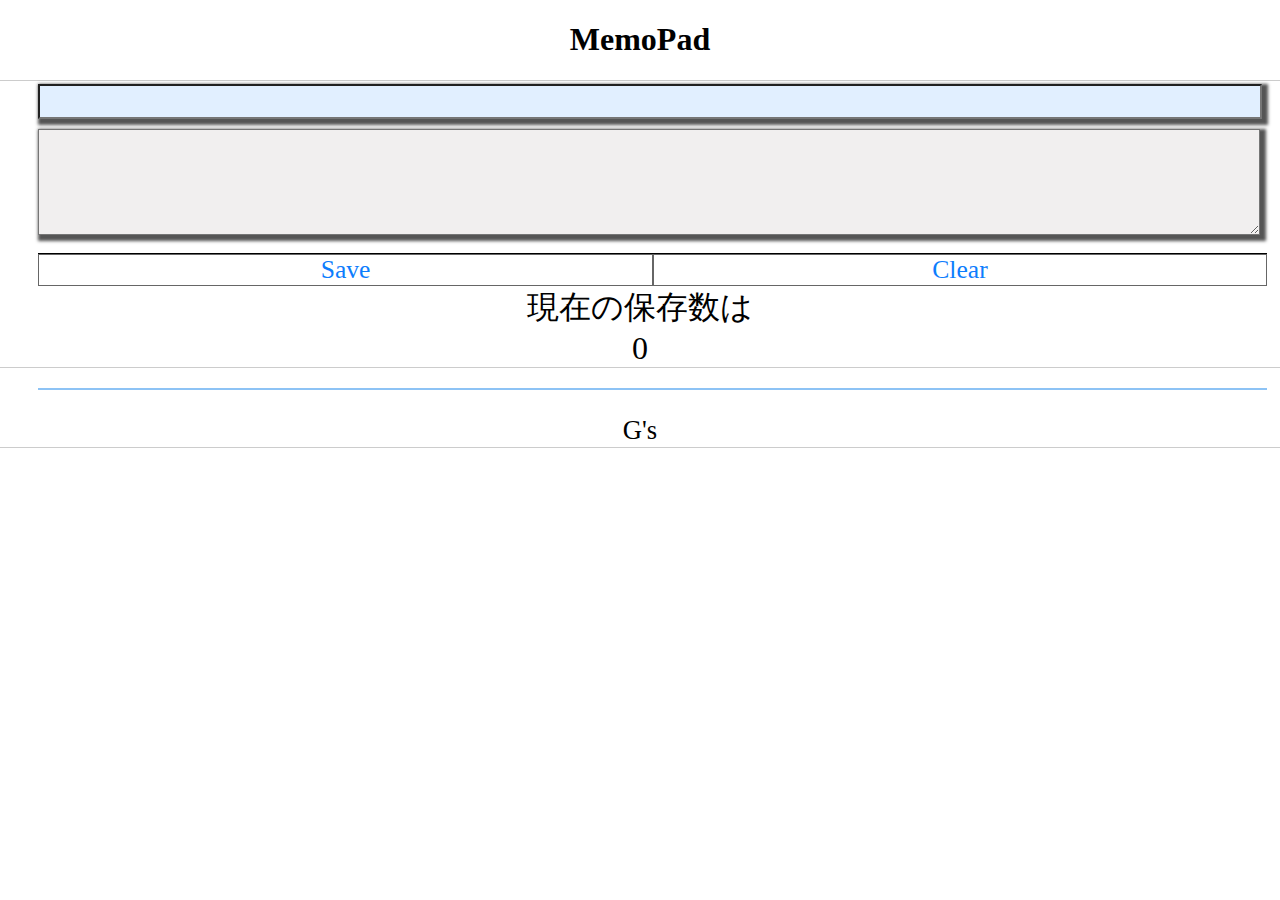
<file: js06/index.html>
<!DOCTYPE html>
<html>
<head>
<meta charset="UTF-8">
<title>myMemoPad</title>
<script src="js/jquery-2.1.3.min.js"></script>
<link rel="stylesheet" href="css/sample.css">
</head>
<body>
<header>
<h1>MemoPad</h1>
</header>
<main>
    <input type="text" id="key">
    <textarea id ="memo"></textarea>
    <ul>
        <li id="save" >Save</li>
        <li id="clear">Clear</li>
    </ul>
    現在の保存数は<div id="count">0</div>
</main>
<table id="list">
<!-- ここに追加データが挿入される -->
</table>
<script>

//1.Save クリックイベント
$("#save").on("click",function(){
    const key =$("#key").val();
    const value =$("#memo").val(); 
    localStorage.setItem(key,value);
    const html = '<tr><th>'+key+'</th><td>'+value+'</td></tr>';
    $("#list").append(html);
});





//2.clear クリックイベント
$("#clear").on("click",function(){
    localStorage.clear();
    $("#list").empty();
});



//保存数確認
const len = localStorage.length;
$("#count").html(len);

//4.ページ読み込み：保存データ取得表示
for(let i=0; i<localStorage.length; i++){
    const key = localStorage.key(i);//key名
    const value = localStorage.getItem(key);//value
    const html = '<tr><th>'+key+'</th><td>'+value+'</td></tr>';
    $("#list").append(html);
}




</script>
<footer><small>G's</small></footer>
</body>
</html>
</file>
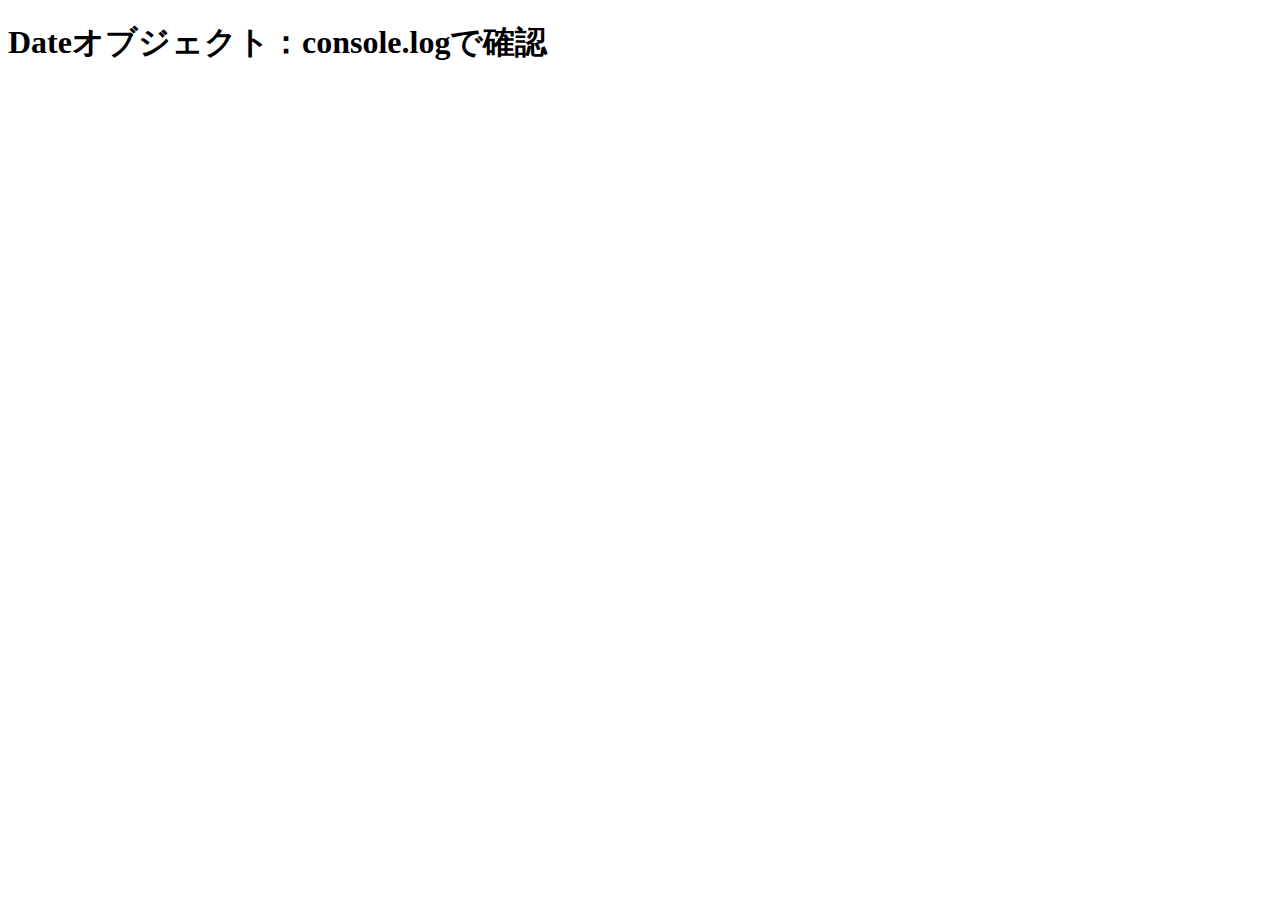
<file: datetime.html>
<!DOCTYPE HTML>
<html>
<head>
<meta charset="utf-8">
<title>Dateオブジェクト演習2</title>

<script>

    //日時取得
    var now = new Date();
    var year = now.getFullYear();
    var month = now.getMonth() + 1;  //月は必ず +１をする！
    var date = now.getDate();
    var day = now.getDay();  //曜日[0=日曜日,1=月曜日...]
    var h = now.getHours();
    var m = now.getMinutes();
    var s = now.getSeconds();
    //日時表示文字列の作成
    if(day==0){
        d = "日"
    }else if(day==1){
        d = "月";
    }else if(day==2){
        d = "火";
    }else if(day==3){
        d = "水";
    }else if(day==4){
        d = "木";
    }else if(day==5){
        d = "金";
    }else if(day==6){
        d = "土";
    }
    let time = ""
    if(0<=h<=12){
        time = "午前";
    }else if(13<=h<=17){
        time = "午後";
    }else if(18<=h<=23){
        time = "夜;"
    }
    var str = "現在日時：";
    alert(time + str + year+"年"+ month+"月"+date+"日"+"("+ d +")"+h+"時"+m+"分"+s+"秒" );

</script>
</head>
<body>
<h1>Dateオブジェクト：console.logで確認</h1>
</body>
</html>
</file>
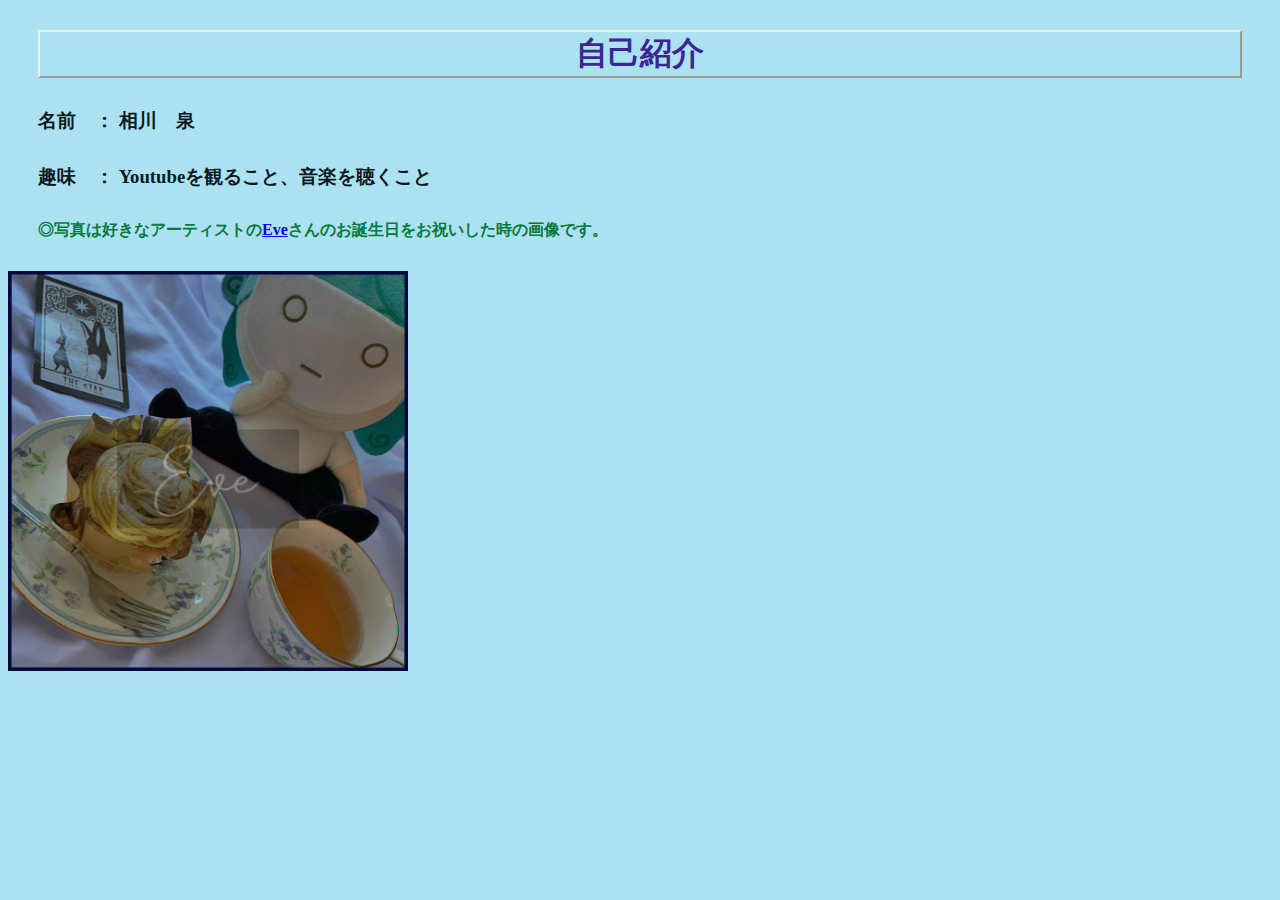
<file: js01/introduction.html>
<!DOCTYPE html>
<html lang="ja">
<head>
    <meta charset="UTF-8">
    <meta http-equiv="X-UA-Compatible" content="IE=edge">
    <meta name="viewport" content="width=device-width, initial-scale=1.0">
    <title>Self Introduction</title>
    <style>
        body{background-color: #ace1f1;}
        h1{
            color:#3b2696;
            border: 2px outset;
            margin: 30px;
            text-align: center;
        }
        h3{
        color: #08191f;
        margin: 30px;
        }
        h4{
            margin: 30px;
            color: #077a3b;
        }
    </style>
</head>
<body>
    <h1>自己紹介</h1>
    <h3>名前　：  相川　泉</h3>
    <h3>趣味　：  Youtubeを観ること、音楽を聴くこと</h3>
    <h4>◎写真は好きなアーティストの<a href="https://www.youtube.com/c/ooo0eve0ooo">Eve</a>さんのお誕生日をお祝いした時の画像です。</h4>
    <img src="Eve.jpeg" alt="好きなアーティスト"　width="400" height="400">
</body>
</html>
</file>
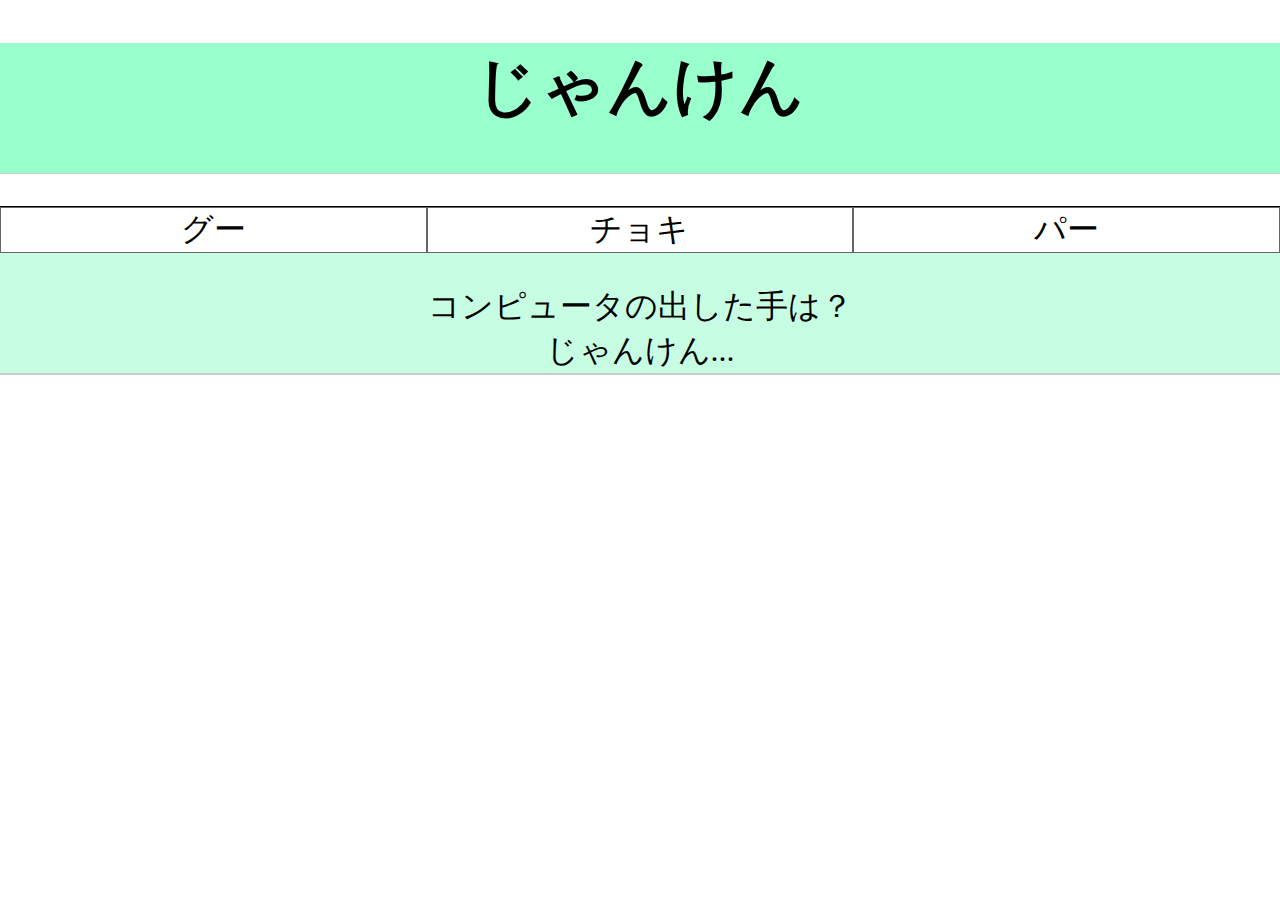
<file: js04/janken_tpl.html>
<!DOCTYPE html>
<html>
<head>
<meta charset="utf-8">
<meta name="viewport" content="width=device-width">
<script src="js/jquery-2.1.3.min.js"></script>
<link rel="stylesheet" href="css/sample.css">
<title>じゃんけん</title>
</head>
<body>
 
<header>
  <h1>じゃんけん</h1>
</header>
 
<main>
  <ul>
    <li id="gu_btn">グー</li>
    <li id="cho_btn">チョキ</li>
    <li id="par_btn">パー</li>
  </ul>
  <div>コンピュータの出した手は？<span id="pc_hands"></span></div>
  <div id="judgment">じゃんけん...</div>
</main>
 
<footer></footer>
<script>
//じゃんけん用のSCRIPTを書いてください
$("#gu_btn").on("click",function(){
    const num = Math.ceil(Math.random()*3);
    if(num == 1){
        //$("#pc_hands").html("グー");
        $("#pc_hands").html('<img src="janken_gu.png">');
        $("#judgment").html("あいこ");
    }   
    if(num == 2){
        //$("#pc_hands").html("チョキ");
        $("#pc_hands").html('<img src="janken_choki.png">');
        $("#judgment").html("あなたの勝ち!");
    }
    if(num == 3){
        //$("#pc_hands").html("パー");
        $("#pc_hands").html('<img src="janken_pa.png">');
        $("#judgment").html("あなたの負け");
    }   
   
});
 
$("#cho_btn").on("click",function(){
    const num = Math.ceil(Math.random()*3);
    if(num == 1){
        $("#pc_hands").html('<img src="janken_gu.png">');
        $("#judgment").html("あなたの負け");
    }   
    if(num == 2){
        $("#pc_hands").html('<img src="janken_choki.png">');
        $("#judgment").html("あいこ");
    }
    if(num == 3){
        $("#pc_hands").html('<img src="janken_pa.png">');
        $("#judgment").html("あなたの勝ち!");
    }   
   
});
 
$("#par_btn").on("click",function(){
    const num = Math.ceil(Math.random()*3);
    if(num == 1){
        $("#pc_hands").html('<img src="janken_gu.png">');
        $("#judgment").html("あなたの勝ち!");
    }   
    if(num == 2){
        $("#pc_hands").html('<img src="janken_choki.png">');
        $("#judgment").html("あなたの負け");
    }
    if(num == 3){
        $("#pc_hands").html('<img src="janken_pa.png">');
        $("#judgment").html("あいこ");
    }   
   
});
    
    
    
    
    
    
    
 
</script>
</body>
</html>
</file>
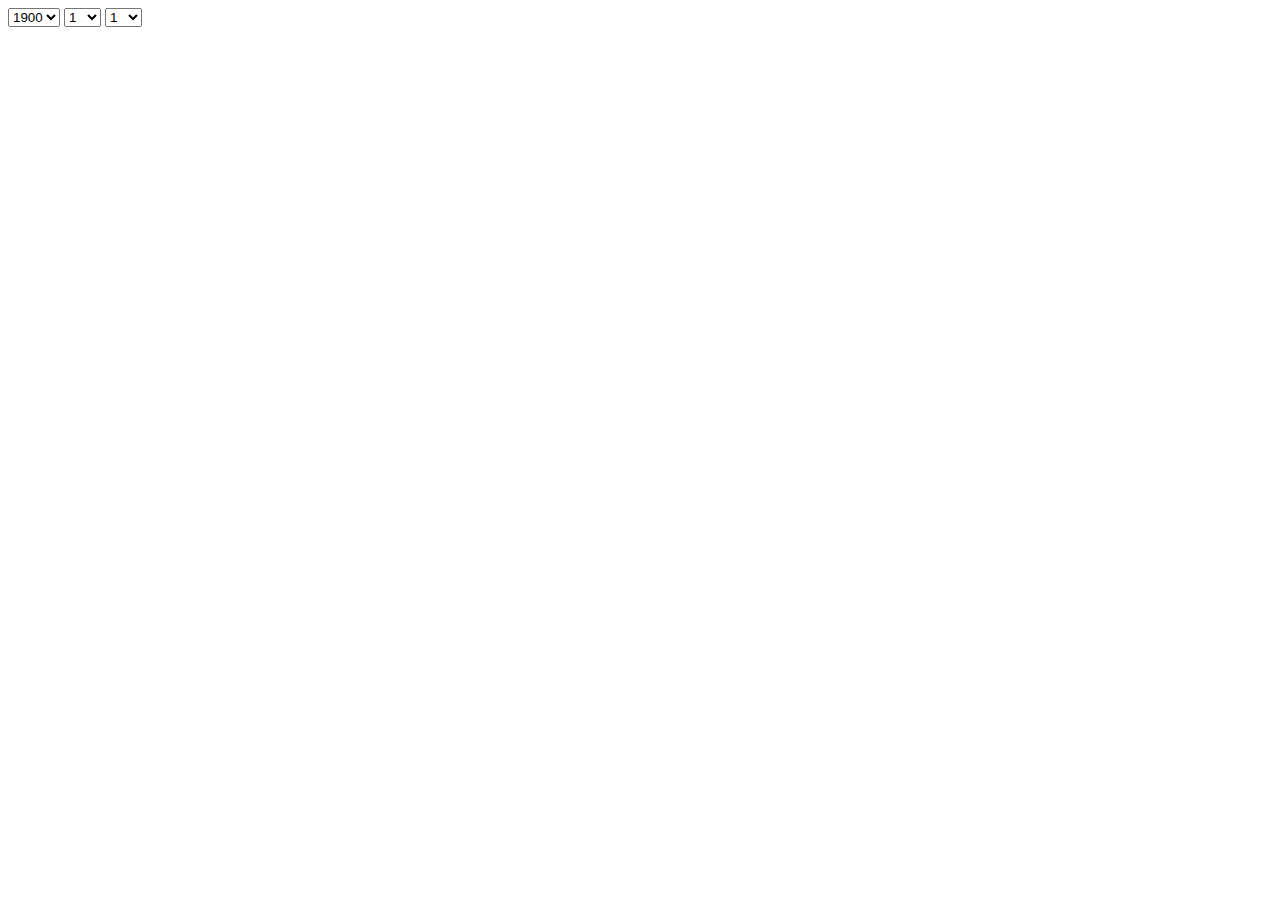
<file: js05/for_form.html>
<!DOCTYPE html>
<html lang="ja">
<head>
<meta charset="UTF-8">
<meta name="viewport" content="width=device-width, initial-scale=1.0">
<meta http-equiv="X-UA-Compatible" content="ie=edge">
<title>繰り返し処理：for</title>
<script src="js/jquery-2.1.3.min.js"></script>
</head>
<body>

<!-- セレクトボックス作成[START] -->
<select id="year"></select>
<select id="month"></select>
<select id="date"></select>
<!-- セレクトボックス作成[END] -->

<script>
//年:1900~2022
let y = ""; //例) y += '<option value="'+i+'">'+i+'</option>';
for(let i=1900; i<2025; i++){
    y += '<option value="'+i+'">'+i+'</option>';
}
$("#year").html(y);

//月:1~12
let m = "";
for(let i=1; i<13; i++){
    m +='<option value="'+i+'">'+i+'</option>';
}
$("#month").html(m);

//日:1~31
let d = "";
for(let i=1; i<32; i++){
    d +='<option value="'+i+'">'+i+'</option>';
}
$("#date").html(d);


</script>
</body>
</html>
</file>
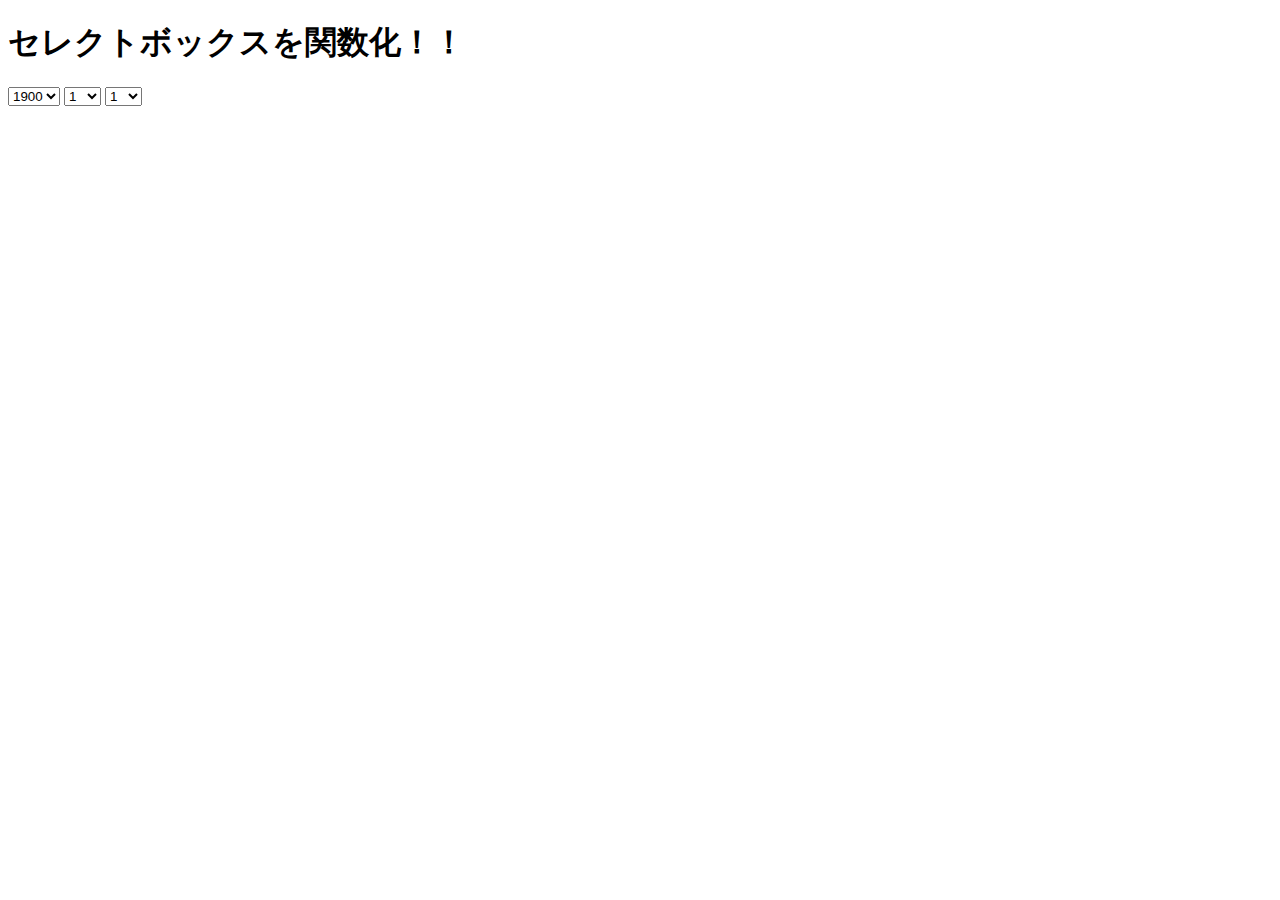
<file: js07/select_create.html>
<!DOCTYPE html>
<html lang="ja">
<head>
<meta charset="UTF-8">
<meta name="viewport" content="width=device-width, initial-scale=1.0">
<meta http-equiv="X-UA-Compatible" content="ie=edge">
<title>セレクトボックスを関数化！！</title>
<script src="https://ajax.googleapis.com/ajax/libs/jquery/3.5.1/jquery.min.js"></script>
</head>
<body>
<h1>セレクトボックスを関数化！！</h1>



<!-- セレクトボックス作成[START] -->
<select id="year"></select>
<select id="month"></select>
<select id="date"></select>
<!-- セレクトボックス作成[END] -->




<script>
function ymd(start,end,id){
let y = "";
for(let i=start; i<=end; i++){
    y += '<option value="'+i+'">'+i+'</option>';
}
$(id).html(y);
}
ymd(1900,2025,"#year");
ymd(1,12,"#month");
ymd(1,31,"#date")

</script>
</body>
</html>
</file>
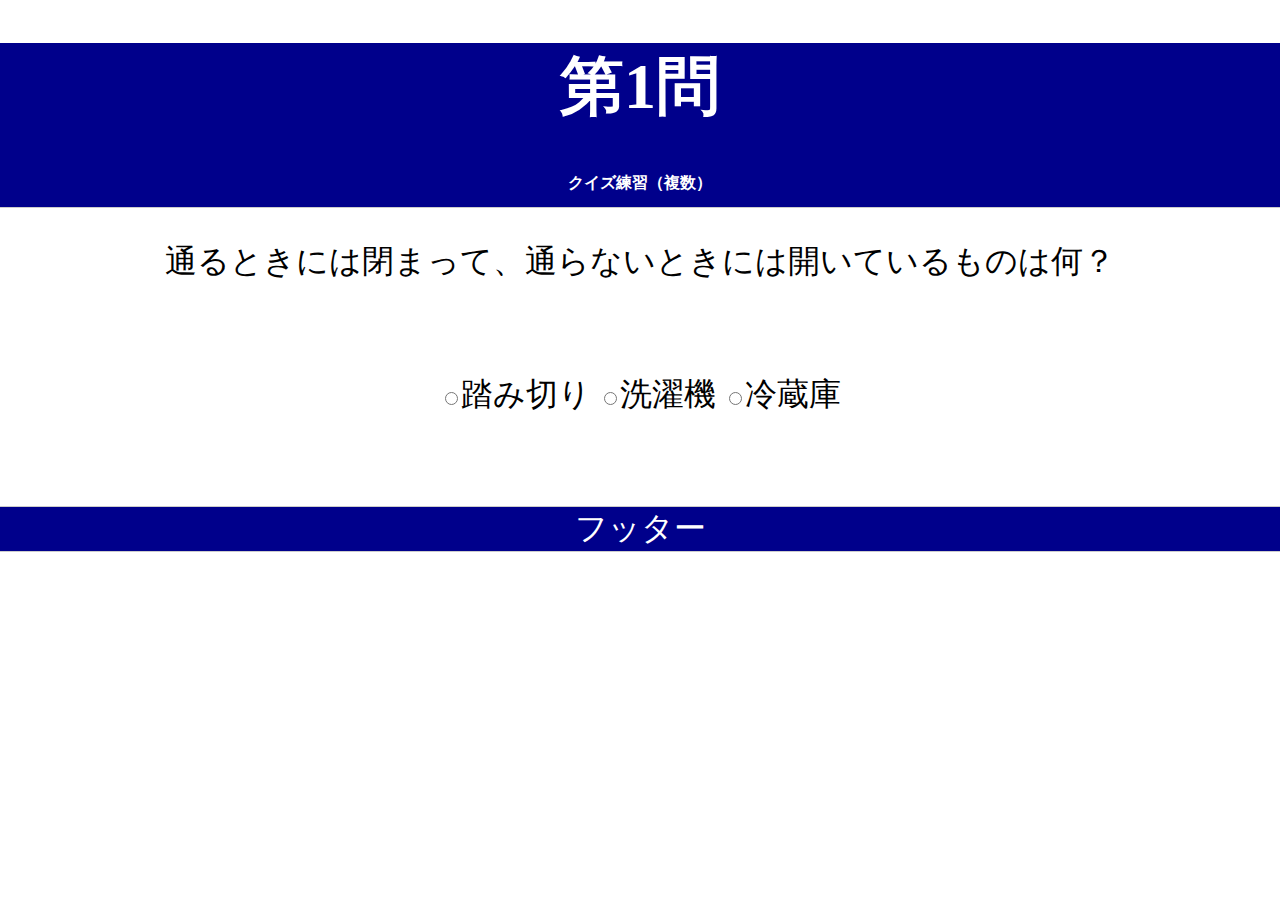
<file: js09/quize02.html>
<!DOCTYPE html>
<html>
<head>
<meta charset="utf-8">
<meta name="viewport" content="width=device-width">
<script src="https://ajax.googleapis.com/ajax/libs/jquery/3.5.1/jquery.min.js"></script>
<link rel="stylesheet" href="css/sample.css">
<title>クイズ練習（複数）</title>
</head>
<body>

<header>
    <h1 id="ikutsu"></h1>
    <h2>クイズ練習（複数）</h2>
</header>

<main>
  <p id="quest">ここに問題が出題されます</p>
  <p>
    <input type="radio" name="toi" value="1"><span id="toi1">選択肢１</span>
    <input type="radio" name="toi" value="2"><span id="toi2">選択肢２</span>
    <input type="radio" name="toi" value="3"><span id="toi3">選択肢３</span>
  </p>
</main>

<footer>フッター</footer>
<script>
//ここから記述領域［START］

  //以下に配列を記述してください。
  //問題文[配列]
  const qs = [
    "通るときには閉まって、通らないときには開いているものは何？",
    "話すことがとても好きな道具は何？",
    "世界の真ん中にいる虫は何？",
    "黒い犬・白い犬・茶色い犬、一番おとなしいのはどれ？",
    "兵庫、奈良、大阪の中で、いつも眠そうにしているのはどこの人?",
    "高速道路、線路、歩道。このうち最も影ができやすいのは？"
  ];
    
  //回答選択肢[多重配列]
  const toi = [["踏み切り","洗濯機","冷蔵庫"],
               ["スプーン","シャベル","しゃもじ"],
               ["てんとう虫","カマキリ","蚊"],
               ["黒い犬","白い犬","茶色い犬"],
               ["兵庫","奈良","大阪"],
               ["高速道路","線路","歩道"]
  ];
    
  //答え[配列]
  const ans = [1,2,3,1,3,1];

  //1.最初の問題文＆回答選択肢＆回答値を設定
  let i = 0;
  let x = 1;
  let y = 0;
  $("#ikutsu").text("第"+[x]+"問")
  $("#quest").text( qs[i] );
  $("#toi1").text( toi[i][0] );
  $("#toi2").text( toi[i][1] );
  $("#toi3").text( toi[i][2] );

  //2.ラジオボタンをクリックしたらイベント発生！(クリックイベント)
  $("[name=toi]").on("click",function(){
    const v = $(this).val(); 
    if(ans[i] == v){
      $("h2").text("正解！");
      y++;
    }else{
      $("h2").text("不正解");
    }
     
   //配列に入れるiが1プラスされる
  if(i<5){
    i++;
    x++;
  }else{
    alert("終了！");
    alert([y]+"問正解！");
  }
    $("#ikutsu").text("第"+[x]+"問");  
    $("#quest").text( qs[i] );
    $("#toi1").text( toi[i][0] );
    $("#toi2").text( toi[i][1] );
    $("#toi3").text( toi[i][2] );
});  






//ここまでが記述領域［END］
</script>
</body>
</html>
</file>
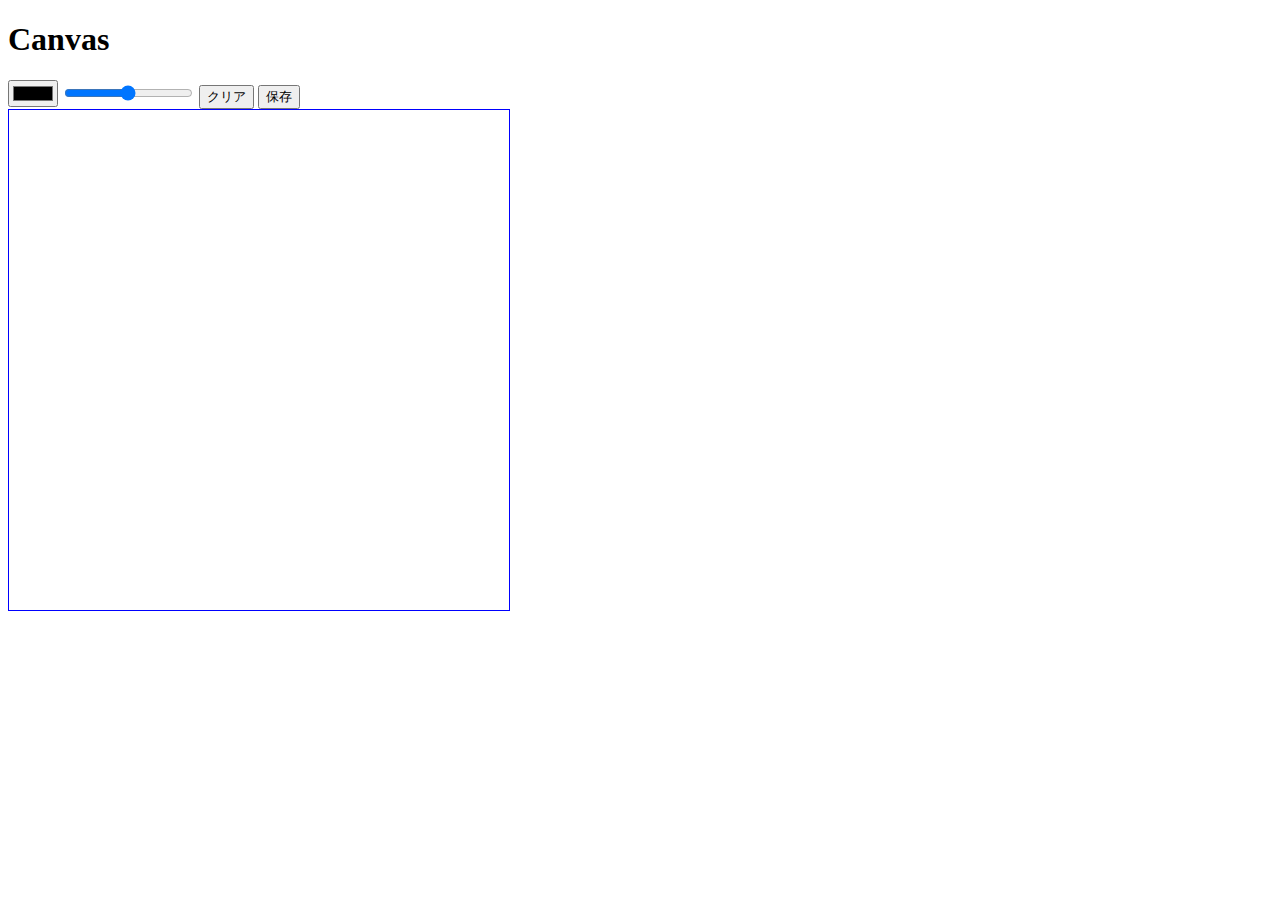
<file: js10/kadai_canvas.html>
<!DOCTYPE html>
<html>

<head>
    <meta charset="utf-8">
    <title>canvas_base.html</title>
</head>

<body>
    <section>
        <h1>Canvas</h1>
        <nav>
            <!-- 線の色を変更するHTML要素 -->
            <input type="color" id="col">
            <!-- 線の太さを変更するHTML要素 -->
            <input type="range" id="bl" min="1" max="100" value="50">
            <button id="clear_btn">クリア</button>
            <button id="save">保存</button>
        </nav>
        <canvas id="drowarea" width="500" height="500" style="border:1px solid blue;"></canvas>
    </section>


    <script src="js/jquery-2.1.3.min.js"></script>
    <script>
        //初期化(変数letで宣言)
        let canvas_mouse_event = false; //スイッチ [ true=線を引く, false=線は引かない ]  ＊＊＊
        let oldX = 0; //１つ前の座標を代入するための変数
        let oldY = 0; //１つ前の座標を代入するための変数
        let bold_line = 3; //ラインの太さをここで指定
        let color = "#ccc"; //ラインの色をここで指定

        $("#col").on("change",function(){
            const v = $(this).val();
            color = v;
        });

        $("#bl").on("change",function(){
            const v = $(this).val();
            bold_line = v;
        });
        //------------------------------------------------
        const can = $("#drowarea")[0]; //CanvasElement
        const ctx = can.getContext("2d"); //描画するための準備！
        //------------------------------------------------



        //mousedown：フラグをTrue
        //-----------------------------------------------
        //oldX = e.offsetX;       //MOUSEDOWNしたX横座標取得
        //oldY = e.offsetY; //MOUSEDOWN Y高さ座標取得
        //canvas_mouse_event=true;
        //-----------------------------------------------
        //上5つのスクリプトを記述します。
        $(can).on("mousedown",function(e){           
            oldX = e.offsetX; //MOUSEDOWNしたX横座標取得
            oldY = e.offsetY; //MOUSEDOWN Y高さ座標取得
            canvas_mouse_event=true;  
        });

        //mousemove：フラグがTrueだったら描く ※e：イベント引数取得
        //----------------------------------------------
        $(can).on("mousemove",function(e){
            if(canvas_mouse_event==true){
                const px = e.offsetX;
                const py = e.offsetY;
                ctx.strokeStyle = color;
                ctx.lineWidth = bold_line;
                ctx.beginPath();
                ctx.lineJoin= "round";
                ctx.lineCap = "round";
                ctx.moveTo(oldX, oldY);
                ctx.lineTo(px, py);
                ctx.stroke();
                oldX = px;
                oldY = py;
            }
        });

        //mouseup：フラグをfalse
        //------------------------------------------------
        //    canvas_mouse_event=false;
        //------------------------------------------------
        $(can).on("mouseup",function(){
            canvas_mouse_event=false;
        });

        $(can).on("mouseleave",function(){
            canvas_mouse_event=false;
         });

        //#clear_btn：クリアーボタンAction
        //-----------------------------------------------------------------
        //    ctx.beginPath();
        //    ctx.clearRect(0, 0, can.width, can.height);
        //-----------------------------------------------------------------
        $("#clear_btn").on("click",function(){;
            ctx.beginPath();
            ctx.clearRect(0, 0, can.width, can.height);
        });

    function saveCanvas( canvas_id ){
        var canvas = document.getElementById(canvas_id);
        var a = document.createElement('a');
        a.href = canvas.toDataURL('image/jpeg',0.85);
        a.download = 'download.jpg';
        a.click();
    }

    $("#save").on("click",function(){
        saveCanvas("drowarea");
    });
    
    </script>
</body>

</html>
</file>
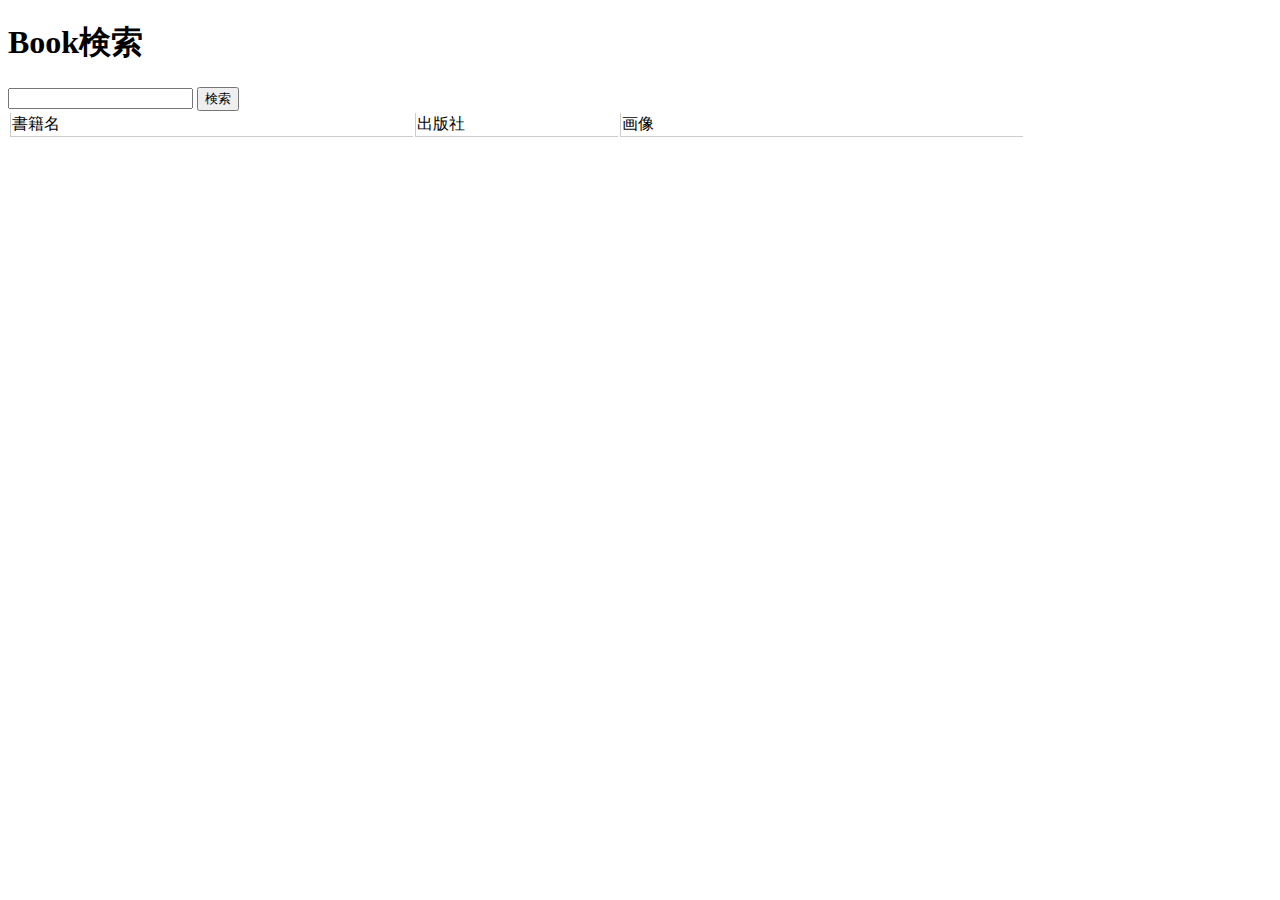
<file: js11/google_books.html>
<!DOCTYPE html>
<html lang="ja">
<head>
    <meta charset="UTF-8">
    <meta http-equiv="X-UA-Compatible" content="IE=edge">
    <meta name="viewport" content="width=device-width, initial-scale=1.0">
    <title>GoogleBooksAPIでAjaxを学ぶ</title>
    <style>
        td{
            border-bottom: 1px solid #ccc;
            border-left: 1px solid #ccc;
        }
    </style>
</head>
<body>
    <h1>Book検索</h1>
    <div>
        <input type="text" id="key">
        <button id="send">検索</button>
    </div>
    <div>
        <table id="list">
            <tr>
                <td style="width:400px">書籍名</td>
                <td style="width:200px">出版社</td>
                <td style="width:400px">画像</td>
            </tr>
        </table>
    </div>


    <script src="https://ajax.googleapis.com/ajax/libs/jquery/3.6.0/jquery.min.js"></script>
    <script>
    //検索ボタンをクリックしたら
    $("#send").on("click",function(){
        const url = "https://www.googleapis.com/books/v1/volumes?q="+$("#key").val(); 
        $.ajax({
            url: url,
            dataType: "json"
        }).done(function(data) {
            //書籍名、出版社、サムネイル[リンク]
            console.log(data);             //オブジェクトの中を確認
            const len = data.items.length; //データの数を取得
            let html;
            for(let i=0; i<len; i++){
                console.log(typeof data.items[i].volumeInfo.publisher);
                if(typeof data.items[i].volumeInfo.publisher=="undefined"){
                    data.items[i].volumeInfo.publisher="出版社（不明）";
                }
                html += `
                    <tr>
                        <td>${data.items[i].volumeInfo.title}</td>
                        <td>${data.items[i].volumeInfo.publisher}</td>
                        <td>
                            <a target="_blank" href="${data.items[i].volumeInfo.infoLink}">
                                <img src="${data.items[i].volumeInfo.imageLinks.thumbnail}">
                            </a>
                        </td>
                    </tr>
                `;
            }
            //table要素のid="list"に追加
            $("#list").empty().hide().append(html).fadeIn(1000);
        });
    });

    



    </script>
</body>
</html>
</file>
<file: js06/css/sample.css>
body{
    margin:0;
    padding:0;
    text-align:left;
    font-size: 32px;
    width:100%;
}
header{
    background-color: #fff;
    border-bottom: 1px solid #ccc;
    text-align: center;
}
h1{
    font-size: 100%;
}
main{
    width:100%;
    display: block;
    border-bottom:1px solid #ccc;
    position:relative;
    text-align: center;
}
footer{
    background-color: #fff;
    border-bottom:1px solid #ccc;
    text-align: center;
}
p{
    font-size:200%;
    text-align: center;
    border-bottom:1px solid #fff;
    height:200px;
}
ul{
    padding: 0;
    border-top: 1px solid #000000;
    display:table;  /* 定義 */
    table-layout: fixed;
    width:96%;
    font-size: 80%;
    margin: 0 3%;
    text-align: center;
}
li{
    list-style-type:none;
    border: 1px solid #666;
    background-color: #fff;
    display:table-cell;  /* 定義 */
    cursor: pointer;
    color:#0d7dfd;
}
li:hover{
    background: #0d7dfd;
    color:#fff;
}
textarea{
  margin: 10px 3%;
  width: 95%;
  height: 100px;
  font-size:80%;
  box-shadow: 3px 3px 3px 3px #555;
  background-color:rgb(241, 239, 239);
}
#key{
    margin:0 3%;
    width: 95%;
    font-size:80%;
    background-color: #e1efff;
    box-shadow: 3px 3px 3px 3px #555;
}
table{
    margin: 20px 3%;
    border:1px solid #8dc3f5;
    width:96%;
    
}
th{
    width:30%;
    font-size:24px;
    background-color:#d0e7fc;
    border-bottom: 1px solid #8dc3f5;
}
td{
    font-size:16px;
    background-color:rgb(241, 239, 239);
    border-bottom: 1px solid #8dc3f5;
}
</file>
<file: js04/css/sample.css>
body{
    margin:0;
    padding:0;
    text-align:left;
    font-size: 32px;
}
header{
    background-color: #99ffcc;
    border-bottom: 1px solid #ccc;
    text-align: center;
}
main{
    border-bottom:1px solid #ccc;
    text-align: center;
    background-color: #c7fde2;
}
footer{
    background-color: #fff;
    border-bottom:1px solid #ccc;
    text-align: center;
}
p{
    font-size:200%;
    text-align: center;
    border-bottom:1px solid #fff;
    height:200px;
}
ul{
    padding: 0;
    border-top: 1px solid #000000;
    display:table;  /* 定義 */
    table-layout: fixed;
    width:100%;
}
li{
    text-align: center;
    list-style-type:none;
    border: 1px solid #666;
    background-color: #FFF;
    display:table-cell;  /* 定義 */
    cursor: pointer;
}
li:hover{
    background: #0066CC;
    color:#fff;
}
</file>
<file: js09/css/sample.css>
body {
  margin: 0;
  padding: 0;
  text-align: left;
  font-size: 32px;
}

header {
  background-color: darkblue;
  border-bottom: 1px solid #ccc;
  text-align: center;
  color: #fff;
}

main {
  border-bottom: 1px solid #ccc;
}
h2{
  font-size:16px;
}
footer {
  background-color: darkblue;
  border-bottom: 1px solid #ccc;
  text-align: center;
  color: #fff;
}

p {
  font-size: 100%;
  text-align: center;
  border-bottom: 1px solid #fff;
  height: 100px;
}

ul {
  padding: 0;
  border-top: 1px solid #000000;
  display: table;
  /* 定義 */
  table-layout: fixed;
  width: 100%;
}

li {
  text-align: center;
  list-style-type: none;
  border: 1px solid #666;
  background-color: #FFF;
  display: table-cell;
  /* 定義 */
  cursor: pointer;
}

li:hover {
  background: #0066CC;
  color: #fff;
}
textarea{
  margin: 3%;
  width: 30%;
  height: 30px;
  font-size:50%;
  box-shadow: 3px 3px 3px 3px #555;
}
</file>
